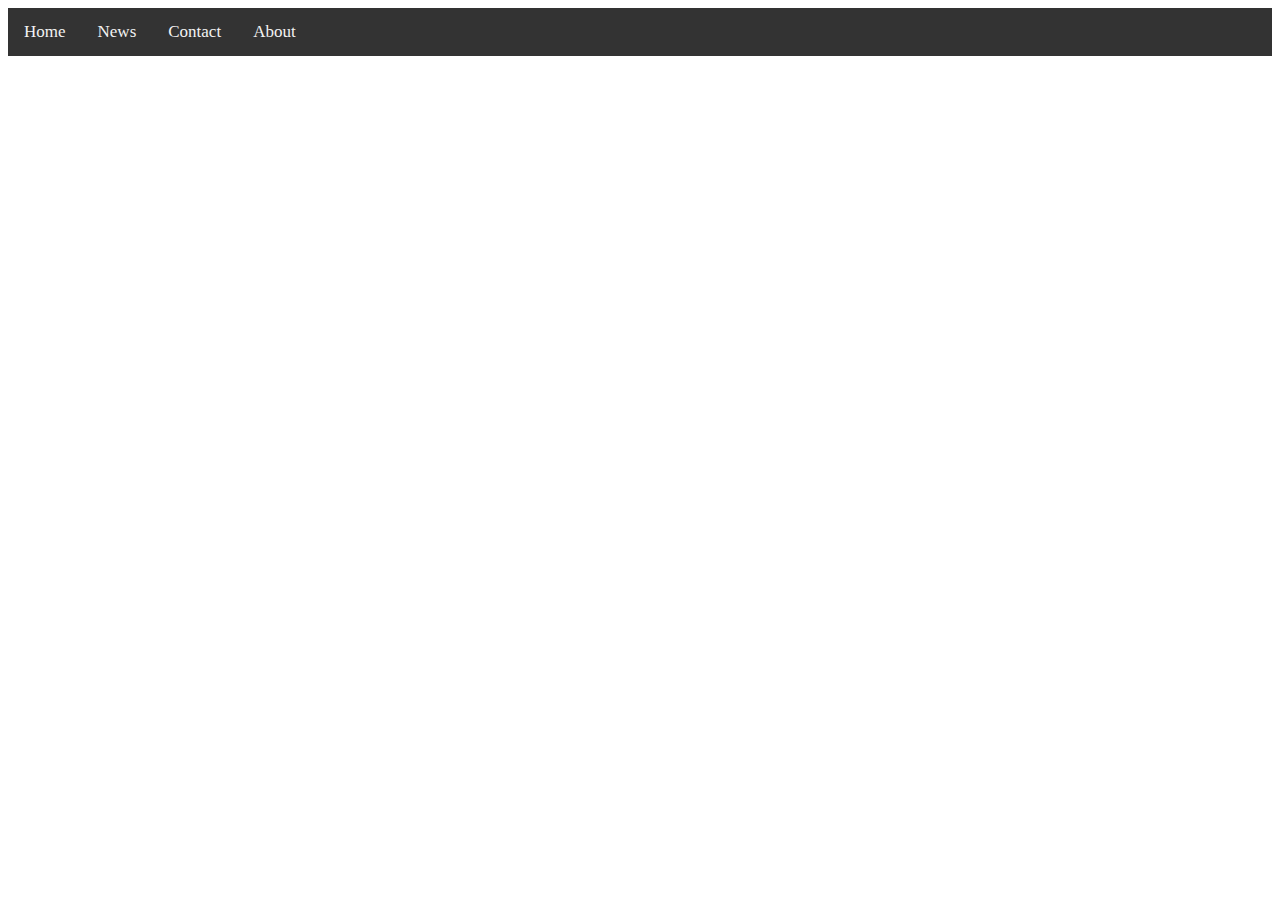
<file: index_adapt.html>
<!DOCTYPE html>
<html>
	<head>
		<meta charset="UTF-8">
		<meta name="viewport" content="initial-scale=1.0, width=device-width">
		<title>WHS</title>
		<link rel="stylesheet" href="./style_adapt.css">
	</head>
	<body>
		<div class="nav">
			<a href="">Home</a>
			<a href="">News</a>
			<a href="">Contact</a>
			<a href="">About</a>
		</div>
		<div class="nav__adapt">&#9776</div>
	</body>
</html>
</file>
<file: style_adapt.css>
.nav {
    background-color: #333;
    overflow: hidden;
}
.nav a {
    float: left;
    display: block;
    color: #f2f2f2;
    text-align: center;
    padding: 14px 16px;
    text-decoration: none;
    font-size: 17px;
}
.nav__adapt {
	width: 40px;
	height: 40px;
	background-color: grey;
	overflow: hidden;
	text-align: center;
	font-size: 26px; 
	font-weight: bolder;

}
@media screen and (max-width: 600px) {
 .nav {
  	display: none;
  }
  .nav__adapt {
  	display: block;
  }
  .nav__adapt:hover {
  	cursor: pointer;
  }
}
@media screen and (min-width: 600px) {
 .nav {
  	display: block;
  }
  .nav__adapt {
  	display: none;
  }
}
</file>
